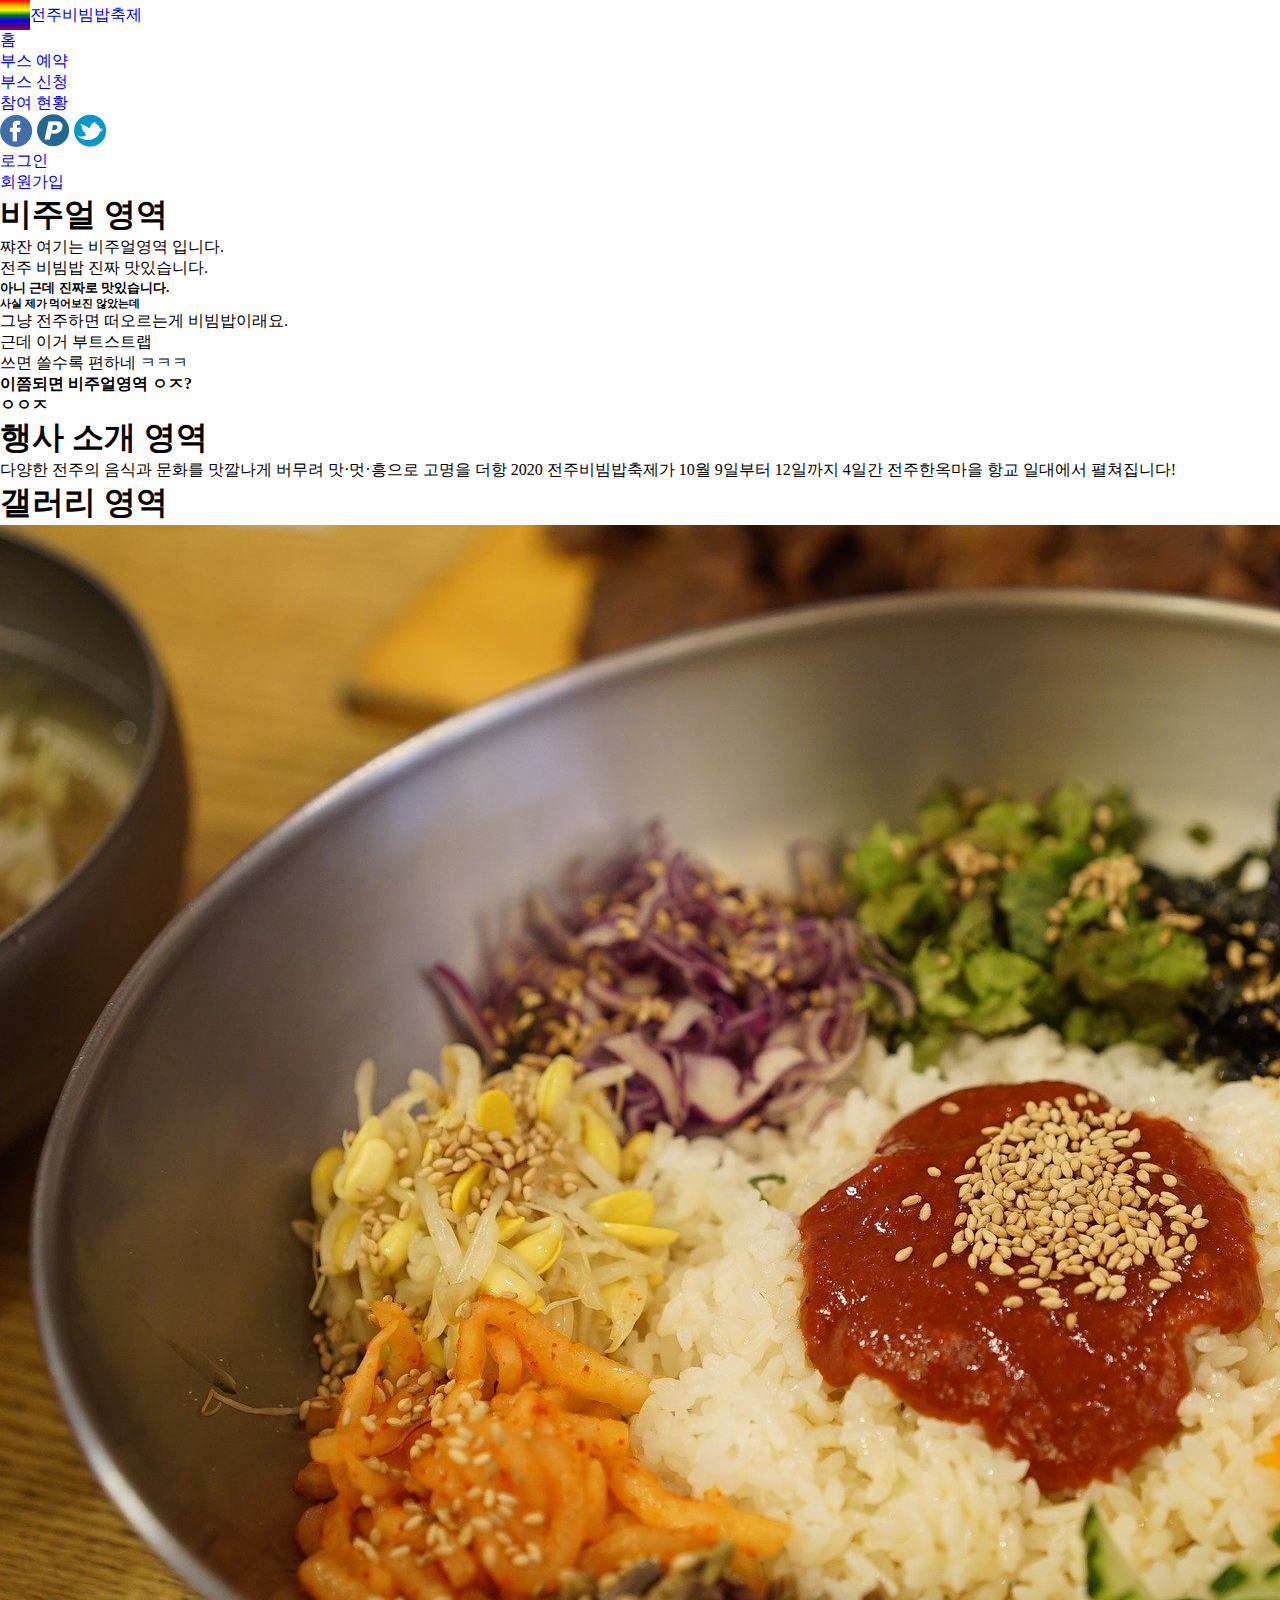
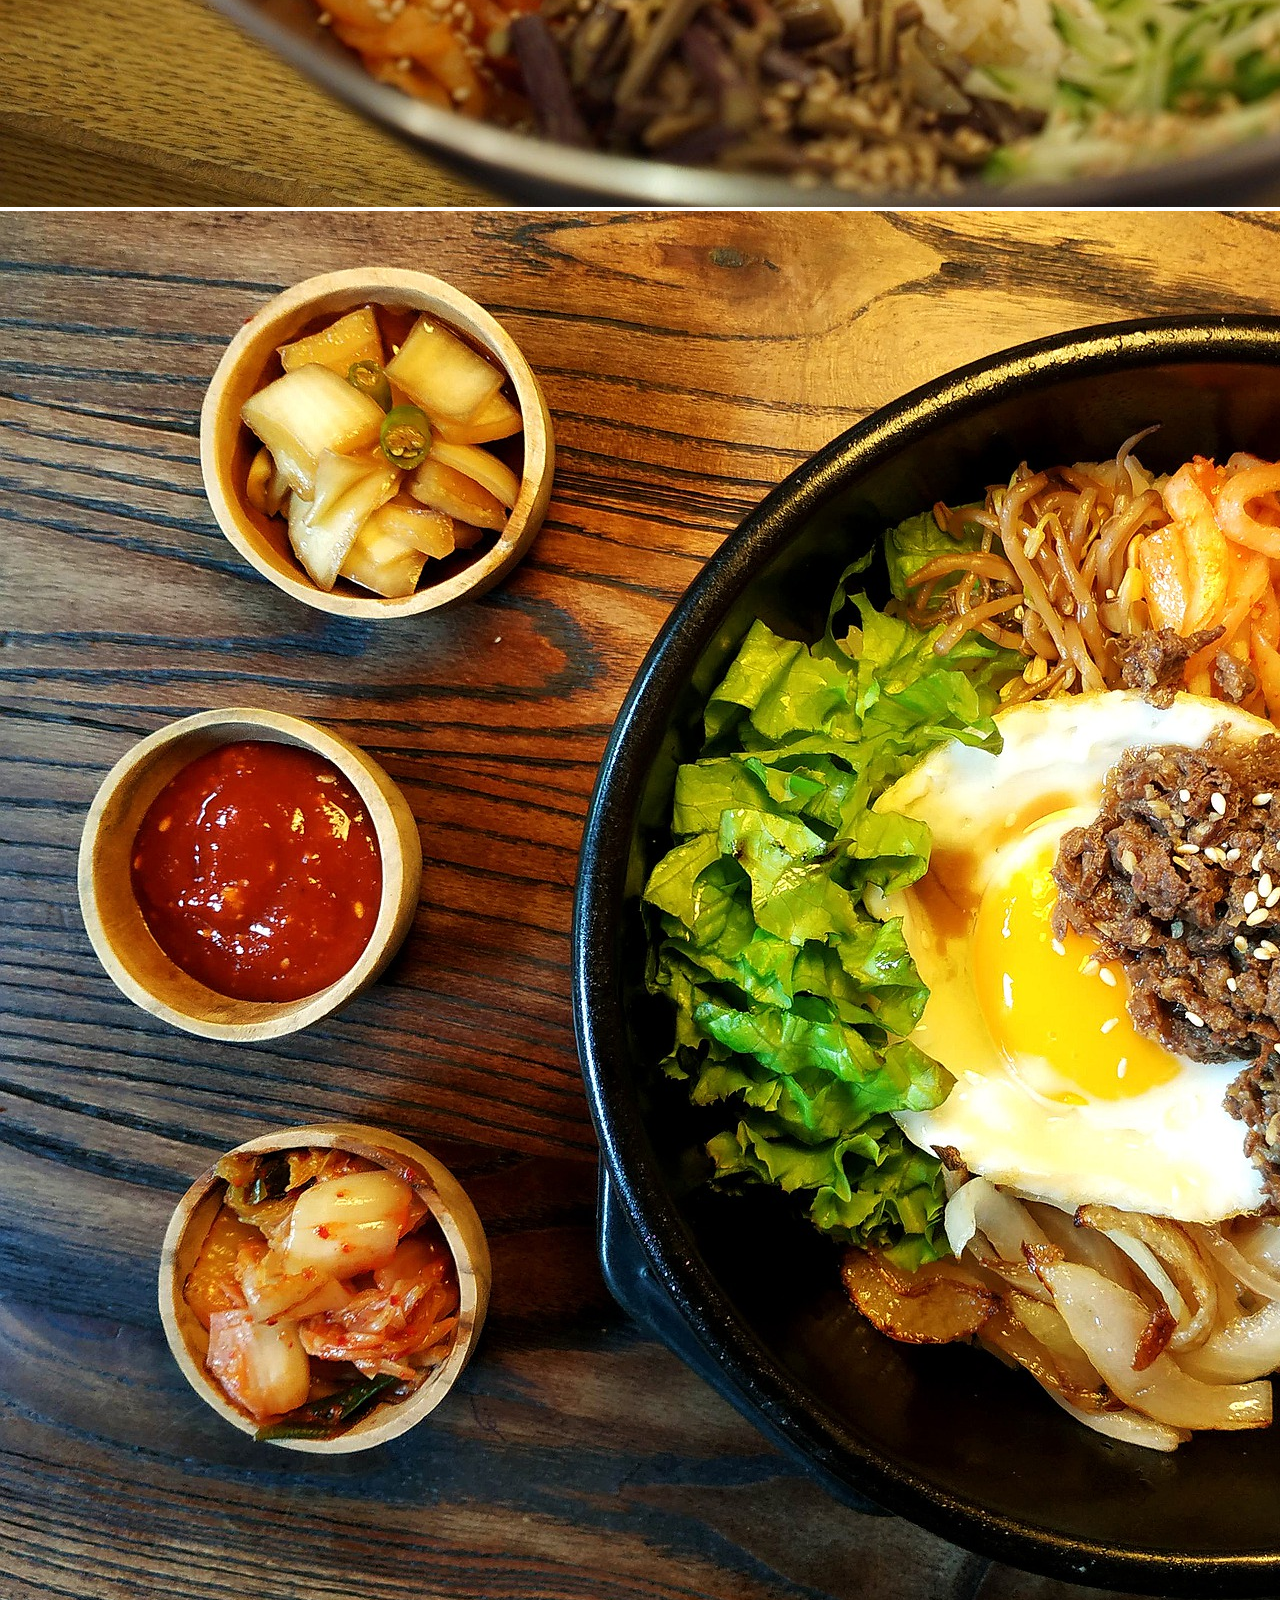
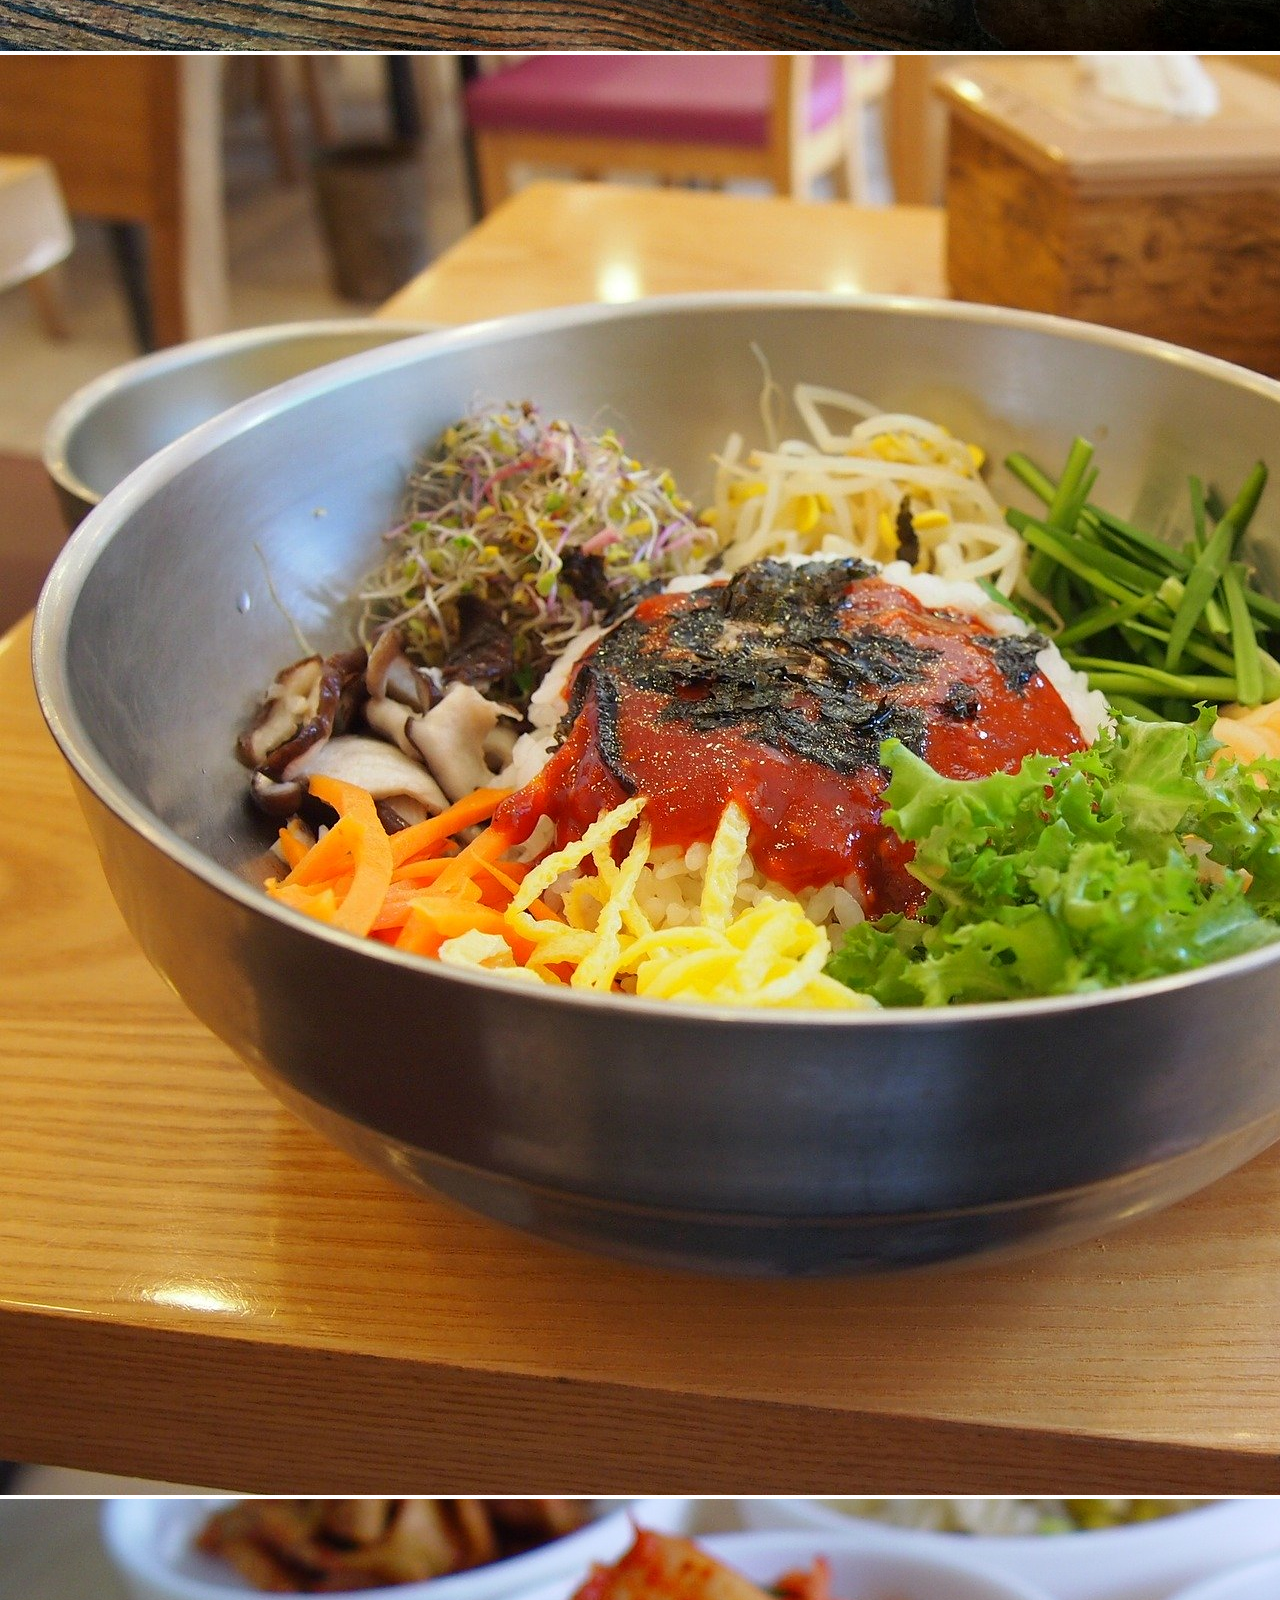
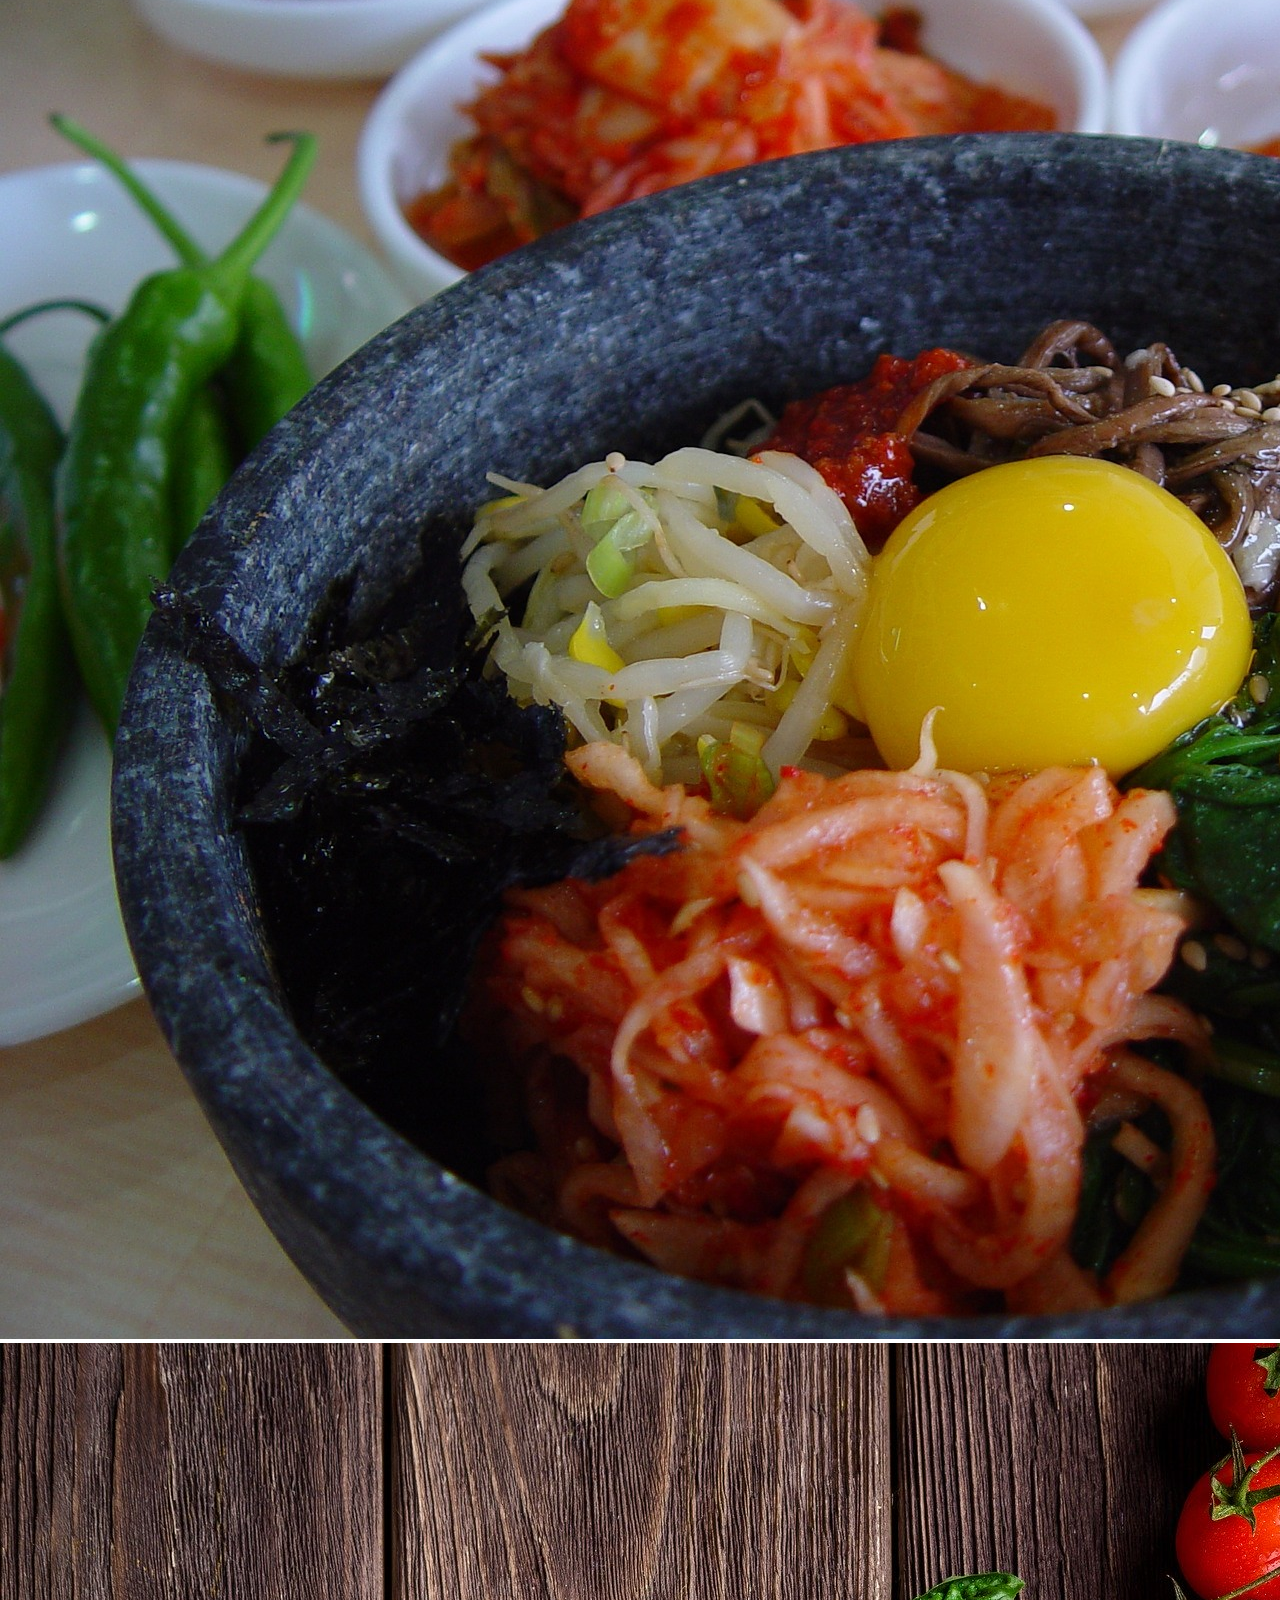
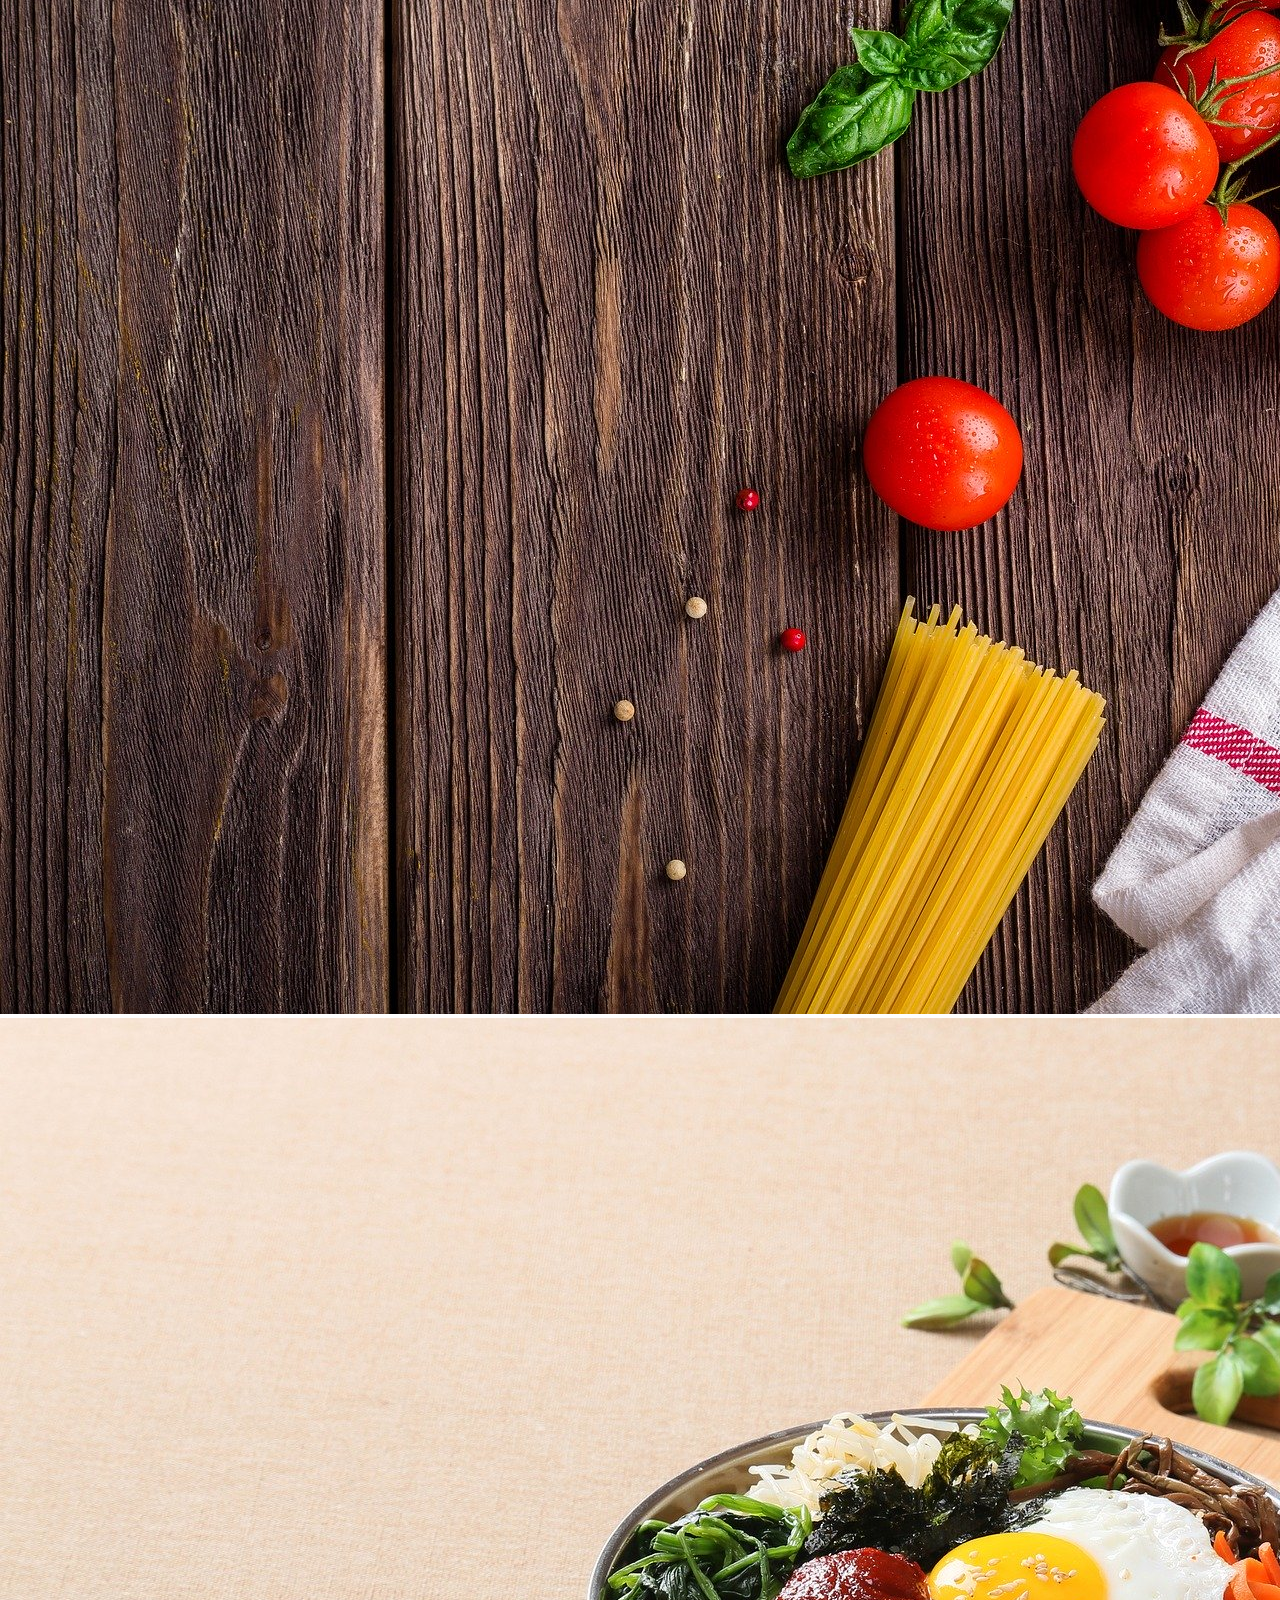
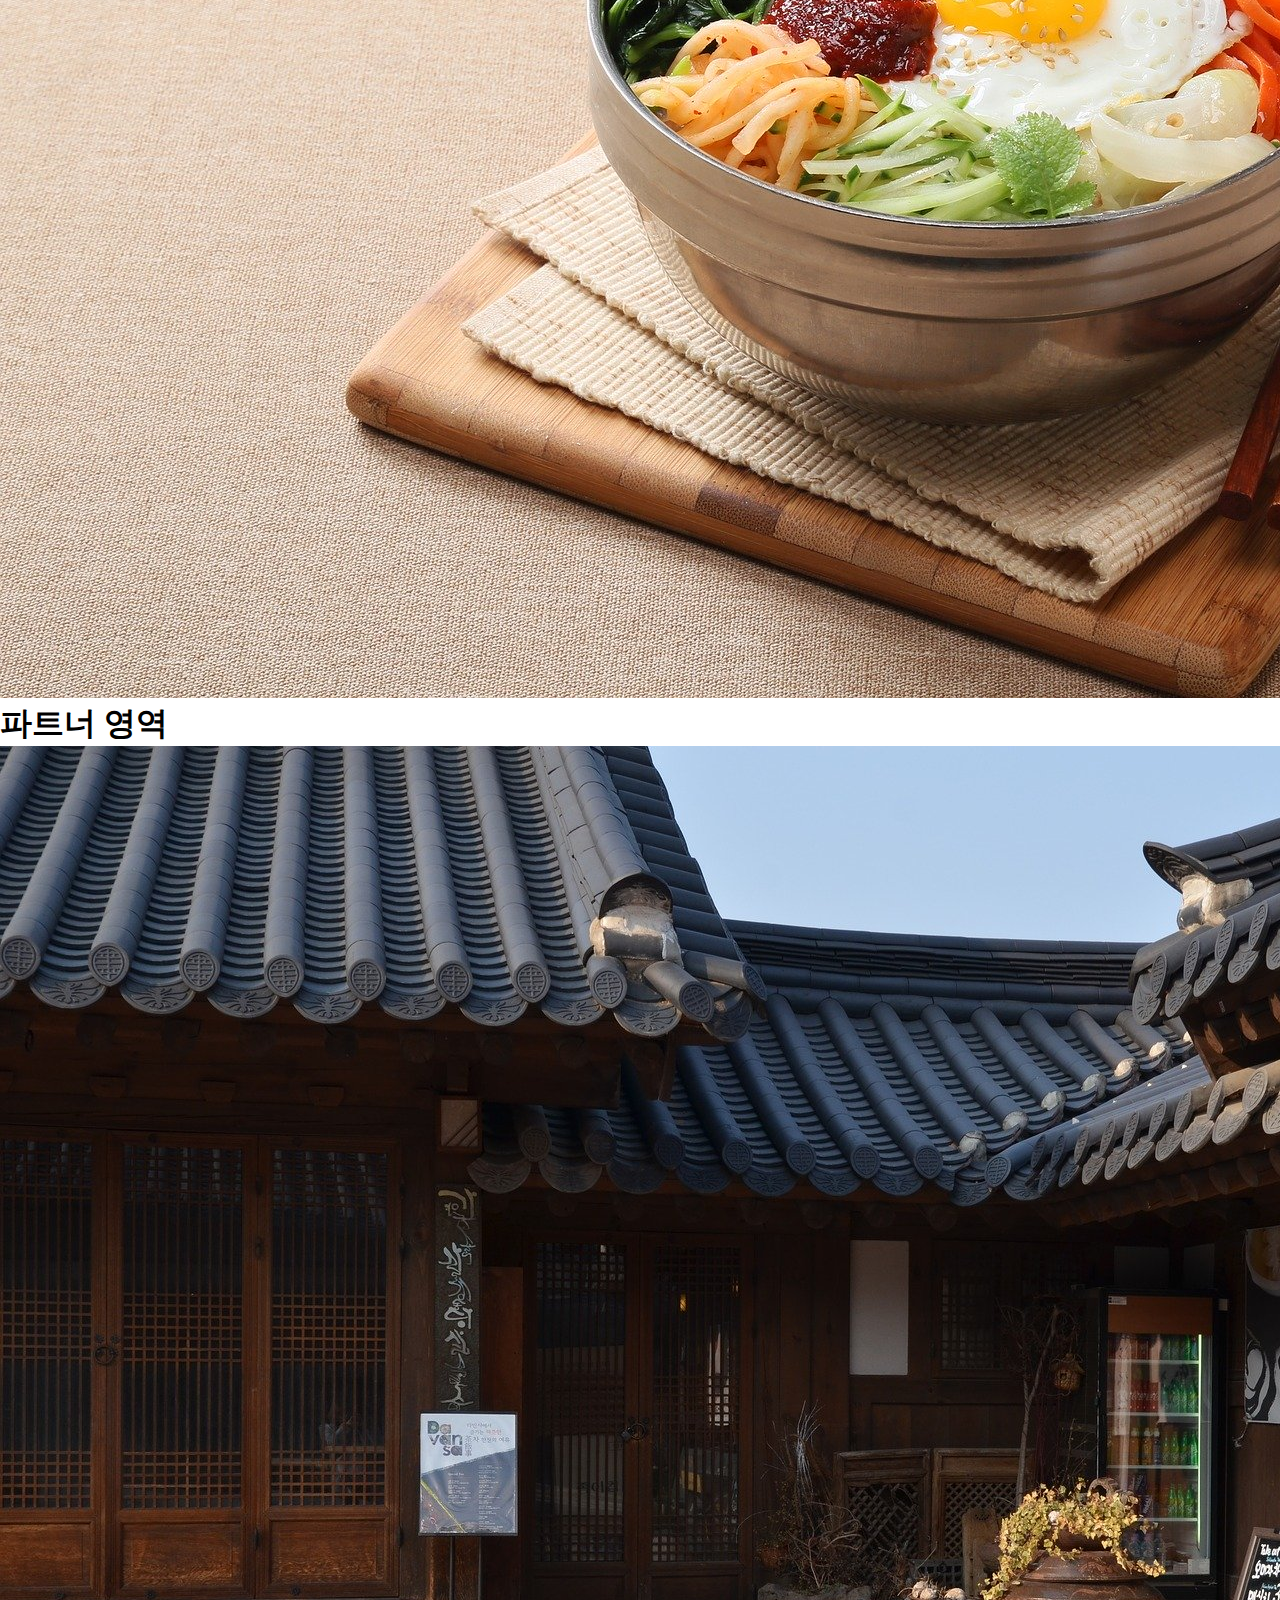
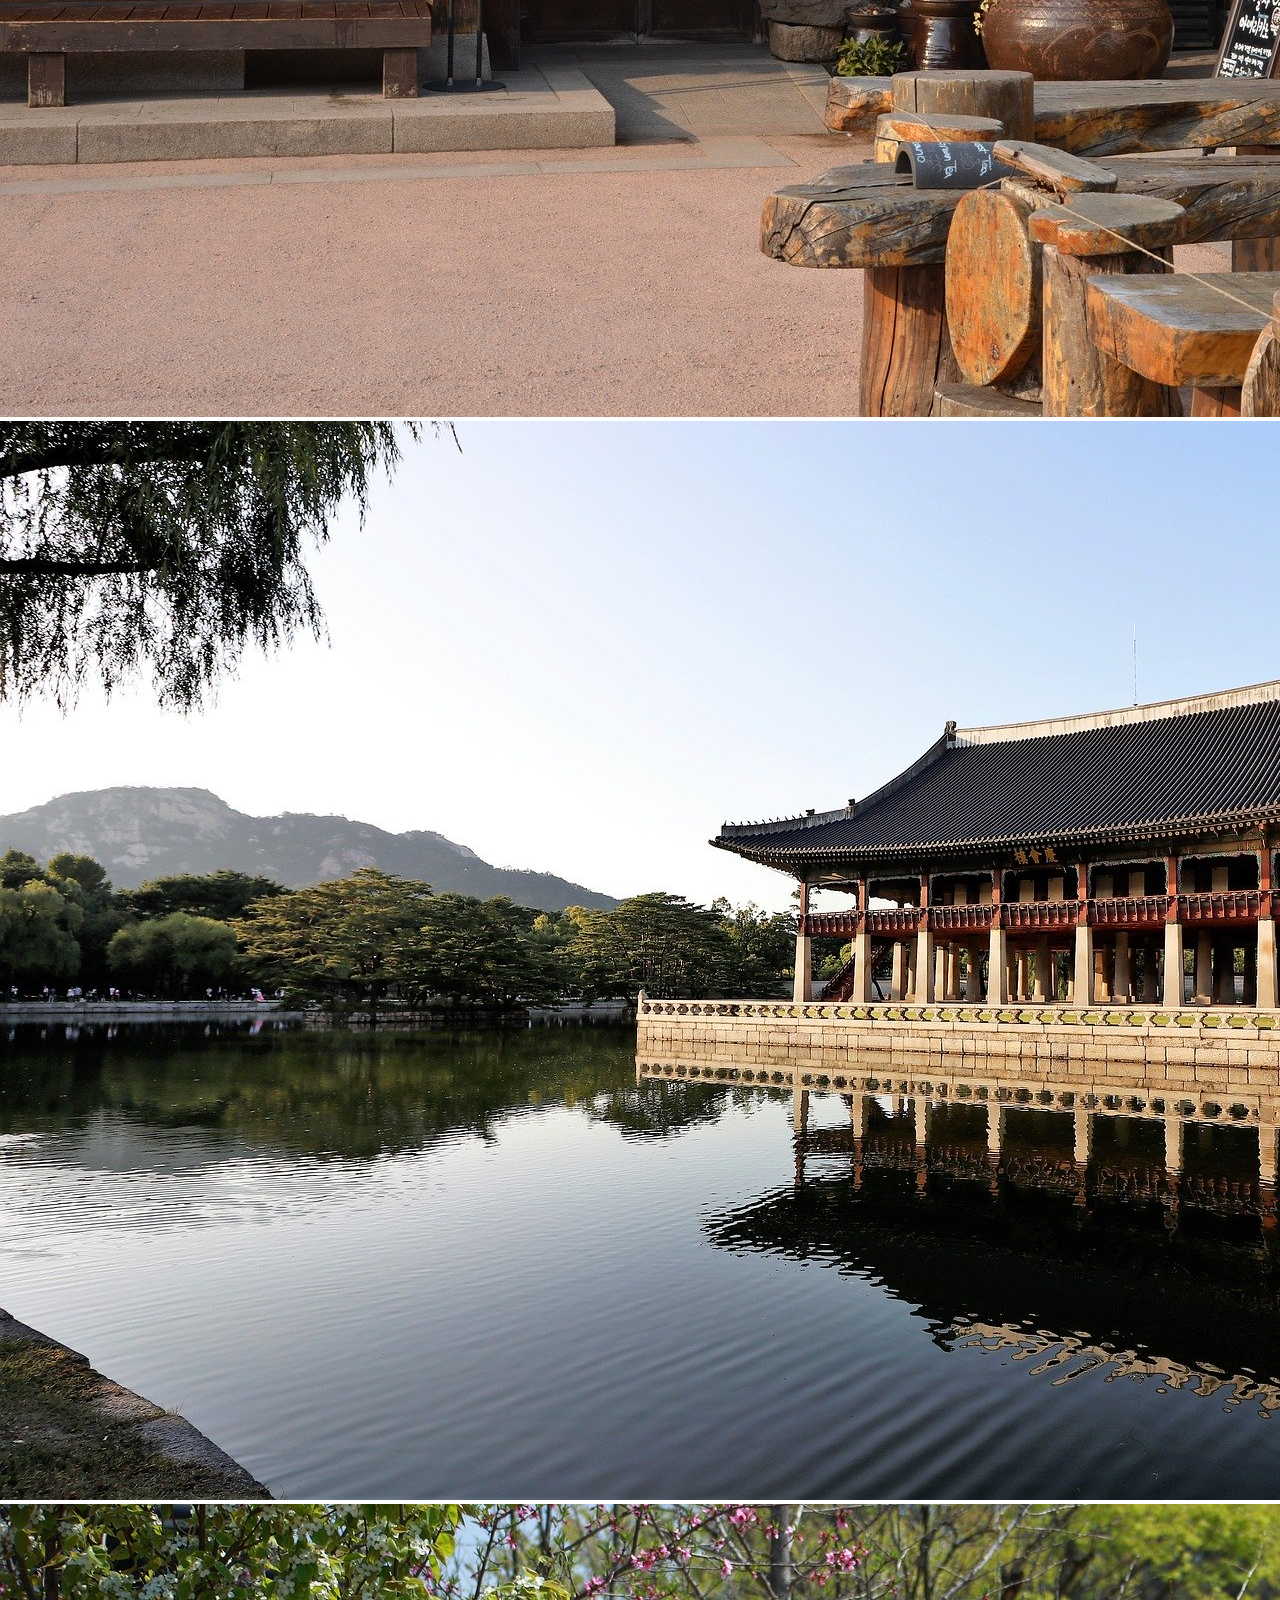
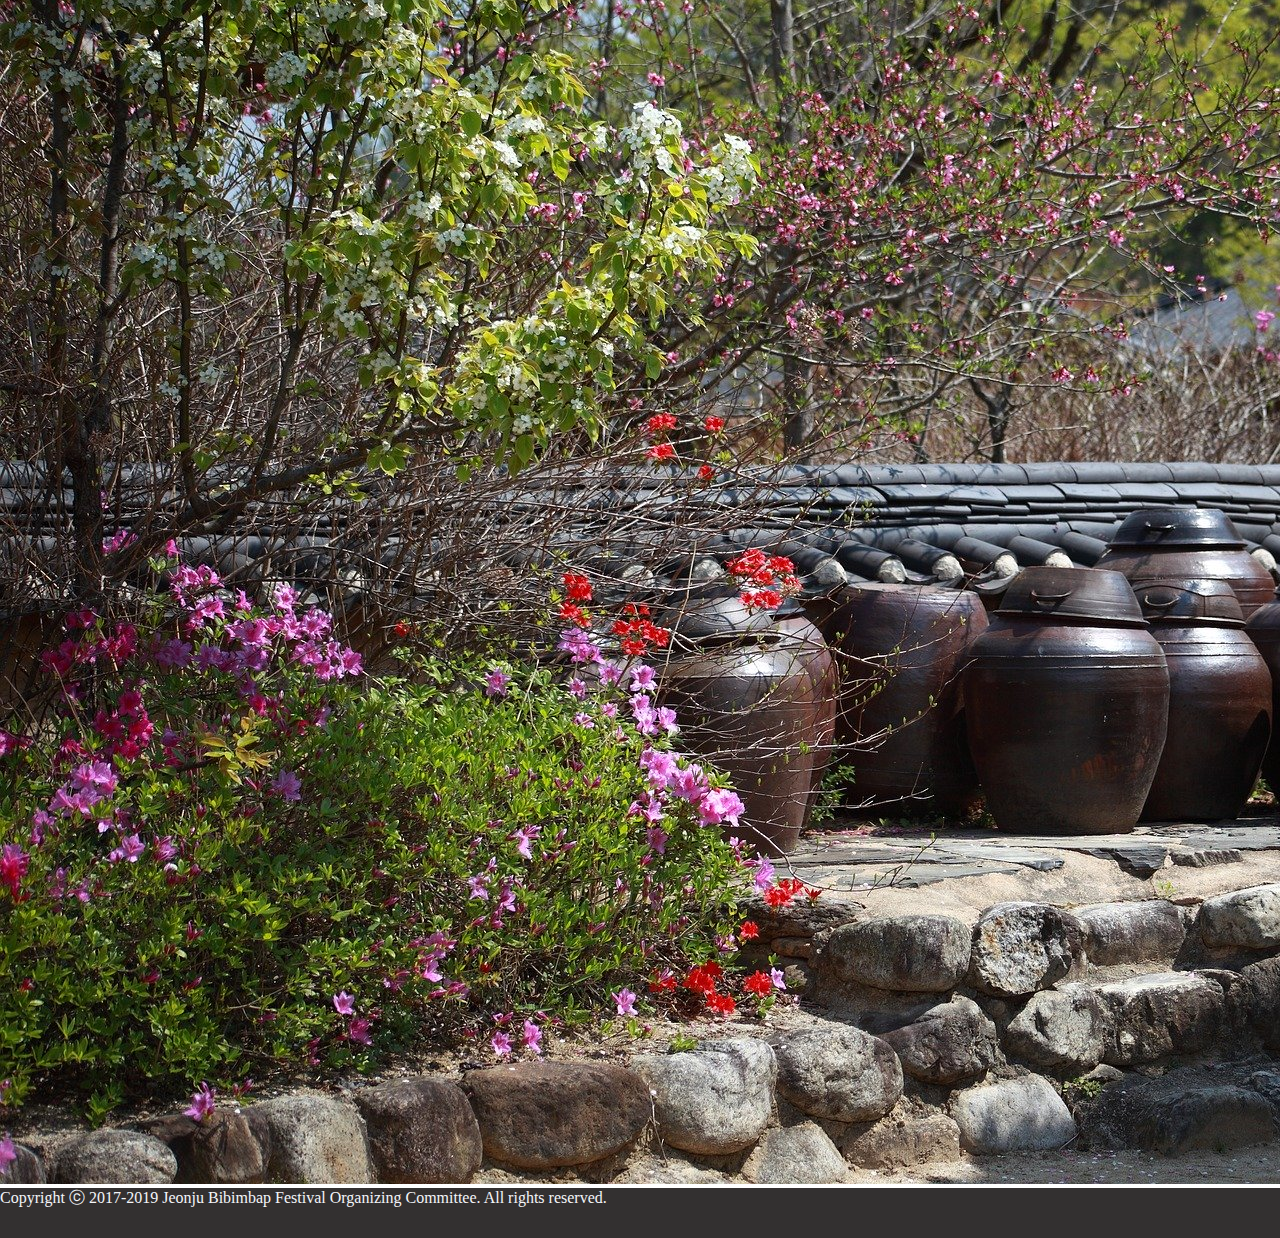
<file: index.html>
<!DOCTYPE html>
<html lang="ko">
<head>
	<meta charset="UTF-8">
	<title>경북 B 모듈</title>
	<link rel="stylesheet" href="https://stackpath.bootstrapcdn.com/bootstrap/4.5.0/css/bootstrap.min.css" integrity="sha384-9aIt2nRpC12Uk9gS9baDl411NQApFmC26EwAOH8WgZl5MYYxFfc+NcPb1dKGj7Sk" crossorigin="anonymous">
	<link rel="stylesheet" href="css/common.css">
</head>
<body>
	<!-- bootstrap container  -->
	<div class="container">
		<!-- header-nav (common) -->
		<nav class="navbar navbar-expand-lg navbar-light bg-light">
			<a class="navbar-brand logo" href="index.html">
				전주비빔밥축제
			</a>
			<div class="collapse navbar-collapse">
				<ul class="navbar-nav mr-auto">
					<li class="nav-item active">
						<a class="nav-link" href="index.html">홈</a>
					</li>
					<li class="nav-item">
						<a class="nav-link" href="booth_reserve.html">부스 예약</a>
					</li>
					<li class="nav-item">
						<a class="nav-link" href="booth_apply.html">부스 신청</a>
					</li>
					<li class="nav-item">
						<a class="nav-link" href="#">참여 현황</a>
					</li>
				</ul>
				<div class="navbar-nav mr-auto display-flex">
					<img src="imgs/Facebook.png" alt="img" title="img">
					<img src="imgs/PayPal.png" alt="img" title="img">
					<img src="imgs/Twitter.png" alt="img" title="img">
				</div>
			</div>

			<div class="navbar-nav ml-auto">
				<li class="nav-item">
					<a class="nav-link" href="login.html">로그인</a>
				</li>
				<li class="nav-item">
					<a class="nav-link" href="join.html">회원가입</a>
				</li>		
			</div>
		</nav>
		<!-- header-nav end -->

		<!-- visual section -->
		<section class="row mt-5" id="visual">
			<h1 class="col-12">비주얼 영역</h1>
			<p class="col-6">쨔잔 여기는 비주얼영역 입니다.</p>
			<p class="col-6">전주 비빔밥 진짜 맛있습니다.</p>
			<h5 class="col-12">아니 근데 진짜로 맛있습니다.</h5>
			<h6 class="col-12">사실 제가 먹어보진 않았는데</h6>
			<p class="col-4">그냥 전주하면 떠오르는게 비빔밥이래요.</p>
			<p class="col-4">근데 이거 부트스트랩</p>
			<p class="col-4">쓰면 쓸수록 편하네 ㅋㅋㅋ</p>
			<h4 class="col-6">이쯤되면 비주얼영역 ㅇㅈ?</h4>
			<h4 class="col-6">ㅇㅇㅈ</h4>
		</section>
		<!-- visual section end -->

		<!-- event section -->
		<section id="event" class="row mt-5">
			<h1 class="col-12">행사 소개 영역</h1>
			<p class="col-12">다양한 전주의 음식과 문화를
				맛깔나게 버무려 맛·멋·흥으로 고명을 더항
				2020 전주비빔밥축제가 10월 9일부터 12일까지
			4일간 전주한옥마을 항교 일대에서 펼쳐집니다!</p>
		</section>

		<!-- event section end -->

		<!-- galary section -->

		<section id="galary" class="row mt-5">
			<h1 class="col-12">갤러리 영역</h1>
			<img src="imgs/img1.jpg" alt="img" class="col-4" title="img">
			<img src="imgs/img2.jpg" alt="img" class="col-4" title="img">
			<img src="imgs/img3.jpg" alt="img" class="col-4" title="img">
			<img src="imgs/img4.jpg" alt="img" class="col-4" title="img">
			<img src="imgs/img5.jpg" alt="img" class="col-4" title="img">
			<img src="imgs/img6.jpg" alt="img" class="col-4" title="img">
		</section>

		<!-- galary end -->

		<!-- partner section -->

		<section id="partner" class="row mt-5">
			<h1 class="col-12">파트너 영역</h1>
			<img src="imgs/img7.jpg" alt="img" class="col-4" title="img">
			<img src="imgs/img8.jpg" alt="img" class="col-4" title="img">
			<img src="imgs/img9.jpg" alt="img" class="col-4" title="img">	
		</section>
		<!-- partner section end -->

		<!-- footer -->
		<footer class="row mt-5 display-flex justify-content-center align-items-center">
			<!-- copyright text -->
			Copyright ⓒ 2017-2019 Jeonju Bibimbap Festival Organizing Committee. All rights reserved. 
			<!-- copyright text end -->
		</footer>
		<!-- footer end -->
	</div>
	<!-- bootstrap container end  -->
</body>
</html>
</file>
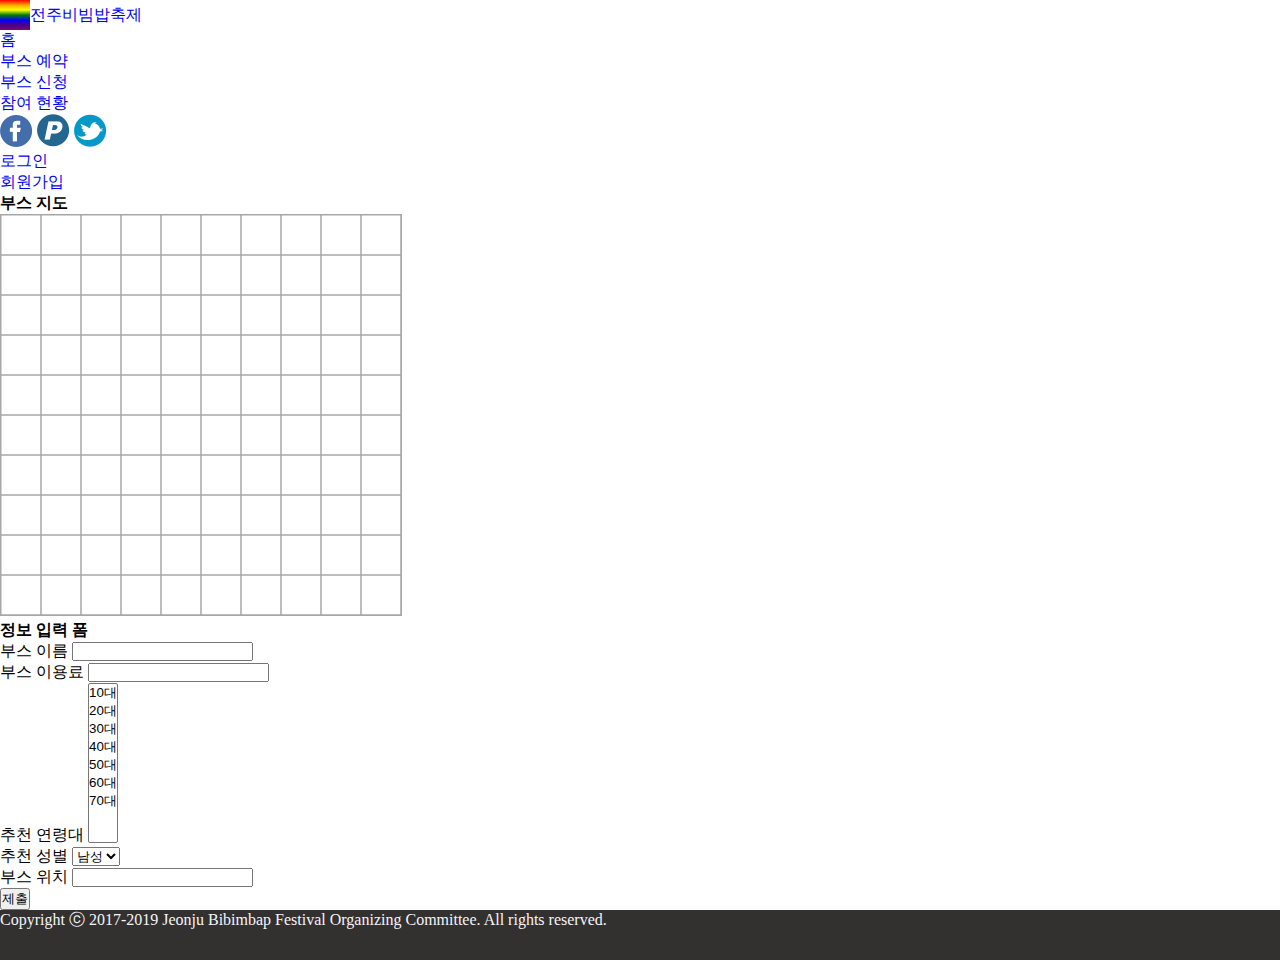
<file: booth_apply.html>
<!DOCTYPE html>
<html lang="ko">
<head>
	<meta charset="UTF-8">
	<title>경북 B 모듈</title>
	<link rel="stylesheet" href="https://stackpath.bootstrapcdn.com/bootstrap/4.5.0/css/bootstrap.min.css" integrity="sha384-9aIt2nRpC12Uk9gS9baDl411NQApFmC26EwAOH8WgZl5MYYxFfc+NcPb1dKGj7Sk" crossorigin="anonymous">
	<link rel="stylesheet" href="css/common.css">
	<script src="js/BoothApplyApp.js"></script>
</head>
<body>
	<!-- bootstrap container  -->
	<div class="container">
		<nav class="navbar navbar-expand-lg navbar-light bg-light">
			<a class="navbar-brand logo" href="index.html">
				전주비빔밥축제
			</a>
			<div class="collapse navbar-collapse">
				<ul class="navbar-nav mr-auto">
					<li class="nav-item">
						<a class="nav-link" href="index.html">홈</a>
					</li>
					<li class="nav-item">
						<a class="nav-link" href="booth_reserve.html">부스 예약</a>
					</li>
					<li class="nav-item active">
						<a class="nav-link" href="booth_apply.html">부스 신청</a>
					</li>
					<li class="nav-item">
						<a class="nav-link" href="#">참여 현황</a>
					</li>
				</ul>
				<div class="navbar-nav mr-auto display-flex">
					<img src="imgs/Facebook.png" alt="img" title="img">
					<img src="imgs/PayPal.png" alt="img" title="img">
					<img src="imgs/Twitter.png" alt="img" title="img">
				</div>
			</div>

			<div class="navbar-nav ml-auto">
				<li class="nav-item">
					<a class="nav-link" href="login.html">로그인</a>
				</li>
				<li class="nav-item">
					<a class="nav-link" href="join.html">회원가입</a>
				</li>		
			</div>
		</nav>
		

		<div class="row">
			<div class="col-6 mt-5">
				<h4>부스 지도</h4>
				<canvas width="400" height="400" id="map"></canvas>
			</div>
			<div class="col-6 mt-5">
				<form method="POST" onsubmit="return false;">
					<h4>정보 입력 폼</h4>
					<div class="form-group">
						<label for="info_name">부스 이름</label>
						<input type="text" class="form-control" id="info_name">
					</div>
					<div class="form-group">
						<label for="info_price">부스 이용료</label>
						<input type="number" class="form-control" id="info_price">
					</div>
					<div class="form-group">
						<label for="info_age">추천 연령대</label>
						<select multiple class="form-control" id="info_age" style="height: 160px;">
							<option value="10">10대</option>
							<option value="20">20대</option>
							<option value="30">30대</option>
							<option value="40">40대</option>
							<option value="50">50대</option>
							<option value="60">60대</option>
							<option value="70">70대</option>
						</select>
					</div>
					<div class="form-group">
						<label for="info_gender">추천 성별</label>
						<select class="form-control" id="info_gender">
							<option value="male">남성</option>
							<option value="female">여성</option>
						</select>
					</div>
					<div class="form-group">
						<label for="info_locate">부스 위치</label>
						<input type="text" class="form-control" id="info_locate" readonly>
					</div>
					<button type="submit" class="btn btn-primary">제출</button>
				</form>
			</div>
		</div>


		<footer class="row mt-5 display-flex justify-content-center align-items-center">
			Copyright ⓒ 2017-2019 Jeonju Bibimbap Festival Organizing Committee. All rights reserved. 
		</footer>
	</div>
</body>
</html>
</file>
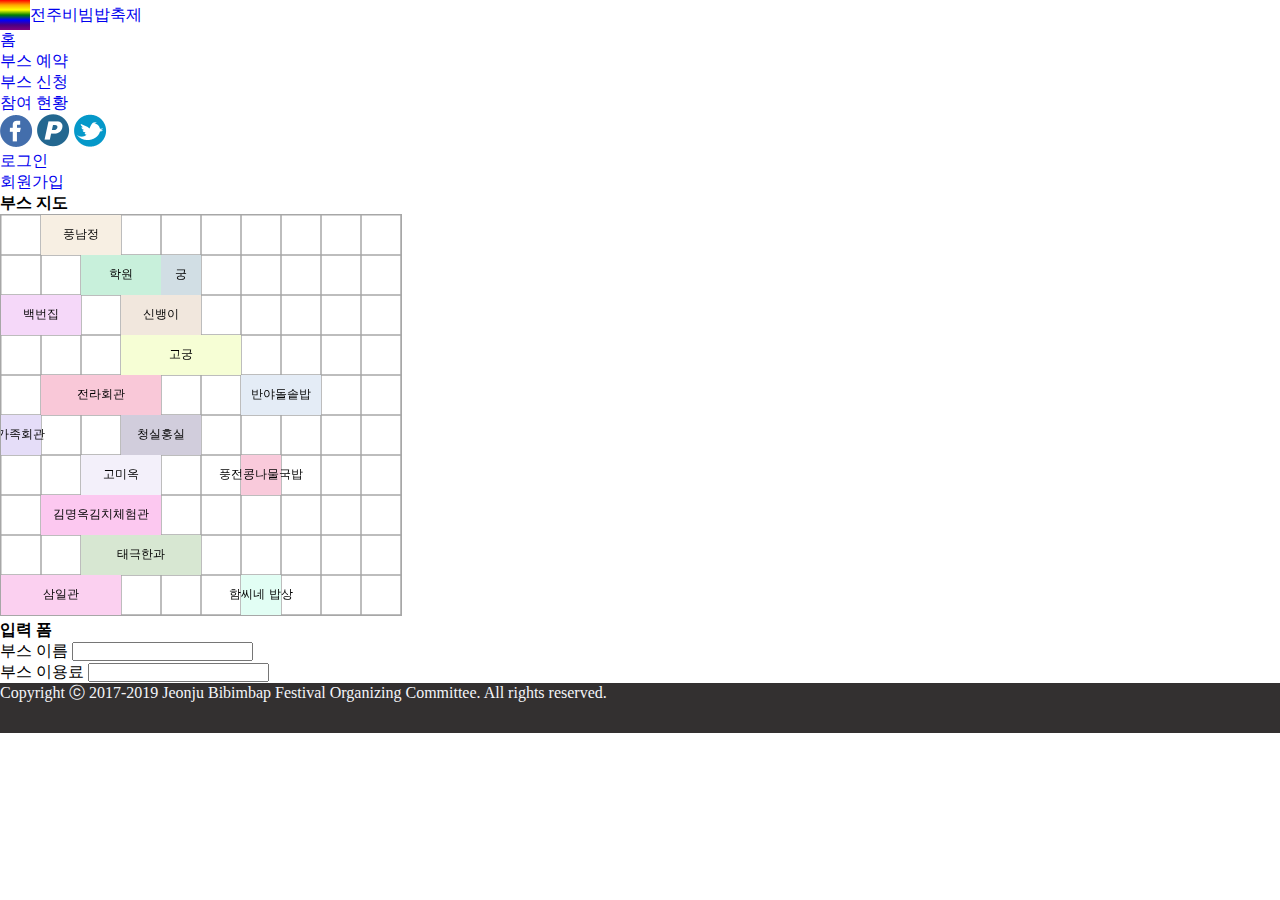
<file: booth_reserve.html>
<!DOCTYPE html>
<html lang="ko">
<head>
	<meta charset="UTF-8">
	<title>경북 B 모듈</title>
	<link rel="stylesheet" href="https://stackpath.bootstrapcdn.com/bootstrap/4.5.0/css/bootstrap.min.css" integrity="sha384-9aIt2nRpC12Uk9gS9baDl411NQApFmC26EwAOH8WgZl5MYYxFfc+NcPb1dKGj7Sk" crossorigin="anonymous">
	<link rel="stylesheet" href="css/common.css">
	<script src="js/BoothReserveApp.js"></script>
</head>
<body>
	<!-- bootstrap container  -->
	<div class="container">
		<nav class="navbar navbar-expand-lg navbar-light bg-light">
			<a class="navbar-brand logo" href="index.html">
				전주비빔밥축제
			</a>
			<div class="collapse navbar-collapse">
				<ul class="navbar-nav mr-auto">
					<li class="nav-item">
						<a class="nav-link" href="index.html">홈</a>
					</li>
					<li class="nav-item active">
						<a class="nav-link" href="booth_reserve.html">부스 예약</a>
					</li>
					<li class="nav-item">
						<a class="nav-link" href="booth_apply.html">부스 신청</a>
					</li>
					<li class="nav-item">
						<a class="nav-link" href="#">참여 현황</a>
					</li>
				</ul>
				<div class="navbar-nav mr-auto display-flex">
					<img src="imgs/Facebook.png" alt="img" title="img">
					<img src="imgs/PayPal.png" alt="img" title="img">
					<img src="imgs/Twitter.png" alt="img" title="img">
				</div>
			</div>

			<div class="navbar-nav ml-auto">
				<li class="nav-item">
					<a class="nav-link" href="login.html">로그인</a>
				</li>
				<li class="nav-item">
					<a class="nav-link" href="join.html">회원가입</a>
				</li>		
			</div>
		</nav>
		

		<div class="row">
			<div class="col-6 mt-5">
				<h4>부스 지도</h4>
				<canvas width="400" height="400" id="map"></canvas>
			</div>
			<div class="col-6 mt-5">
				<form method="POST" onsubmit="return false;">
					<h4>입력 폼</h4>
					<div class="form-group">
						<label for="info_name">부스 이름</label>
						<input type="text" class="form-control" id="info_name" readonly>
					</div>
					<div class="form-group">
						<label for="info_price">부스 이용료</label>
						<input type="text" class="form-control" id="info_price" readonly>
					</div>
				</form>
			</div>
		</div>


		<footer class="row mt-5 display-flex justify-content-center align-items-center">
			Copyright ⓒ 2017-2019 Jeonju Bibimbap Festival Organizing Committee. All rights reserved. 
		</footer>
	</div>
</body>
</html>
</file>
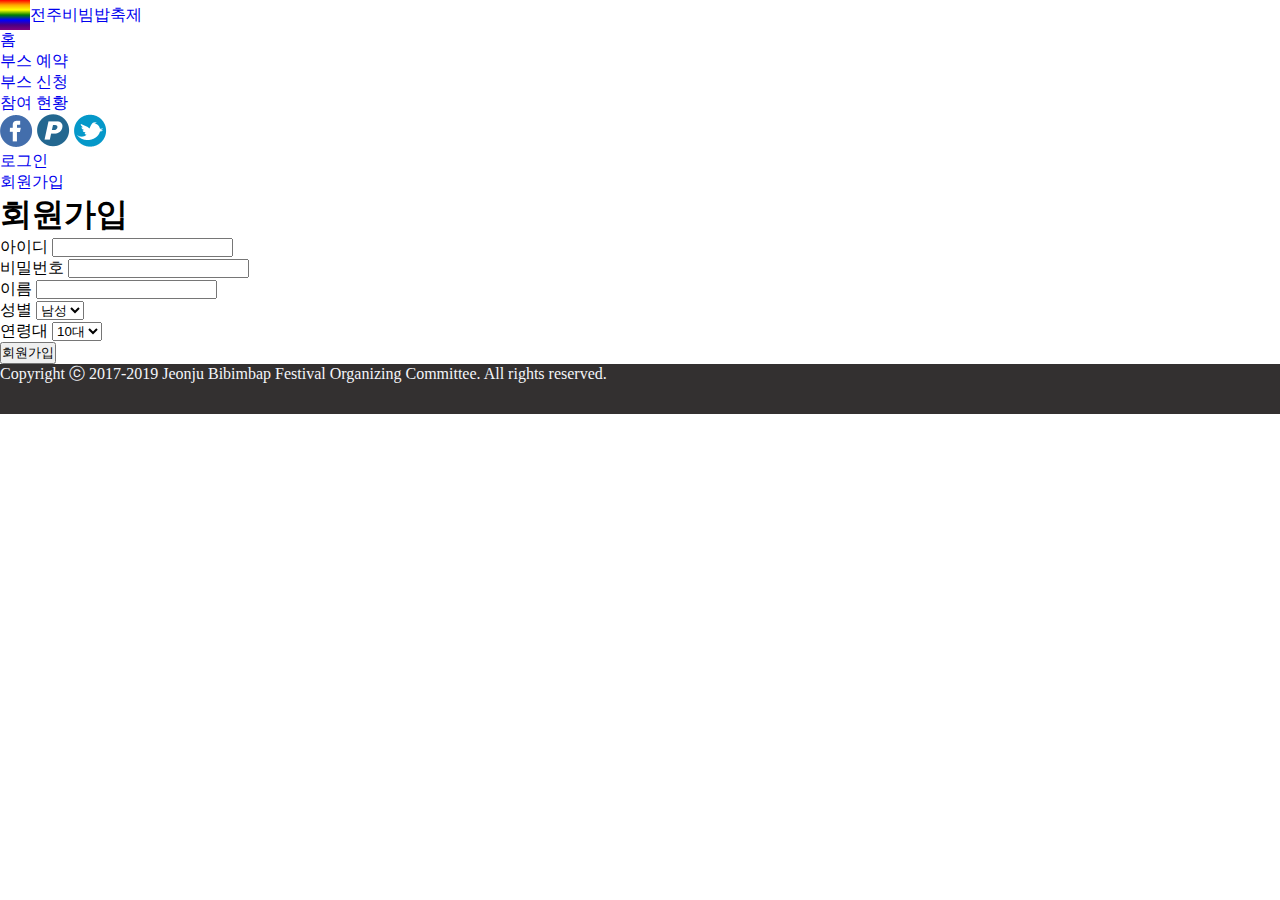
<file: join.html>
<!DOCTYPE html>
<html lang="ko">
<head>
	<meta charset="UTF-8">
	<title>경북 A 모듈</title>
	<link rel="stylesheet" href="https://stackpath.bootstrapcdn.com/bootstrap/4.5.0/css/bootstrap.min.css" integrity="sha384-9aIt2nRpC12Uk9gS9baDl411NQApFmC26EwAOH8WgZl5MYYxFfc+NcPb1dKGj7Sk" crossorigin="anonymous">
	<link rel="stylesheet" href="css/common.css">
</head>
<body>
	<div class="container">
		<nav class="navbar navbar-expand-lg navbar-light bg-light">
			<a class="navbar-brand logo" href="index.html">
				전주비빔밥축제
			</a>
			<div class="collapse navbar-collapse">
				<ul class="navbar-nav mr-auto">
					<li class="nav-item">
						<a class="nav-link" href="index.html">홈</a>
					</li>
					<li class="nav-item">
						<a class="nav-link" href="booth_reserve.html">부스 예약</a>
					</li>
					<li class="nav-item">
						<a class="nav-link" href="booth_apply.html">부스 신청</a>
					</li>
					<li class="nav-item">
						<a class="nav-link" href="#">참여 현황</a>
					</li>
				</ul>
				<div class="navbar-nav mr-auto display-flex">
					<img src="imgs/Facebook.png" alt="img" title="img">
					<img src="imgs/PayPal.png" alt="img" title="img">
					<img src="imgs/Twitter.png" alt="img" title="img">
				</div>
			</div>

			<div class="navbar-nav ml-auto">
				<li class="nav-item">
					<a class="nav-link" href="login.html">로그인</a>
				</li>
				<li class="nav-item active">
					<a class="nav-link" href="join.html">회원가입</a>
				</li>		
			</div>
		</nav>

		<h1 class="mt-5">회원가입</h1>
		<form method="POST" onsubmit="return false;">
			<div class="form-group">
				<label for="join_id">아이디</label>
				<input type="text" class="form-control" id="join_id">
			</div>
			<div class="form-group">
				<label for="join_owd">비밀번호</label>
				<input type="password" class="form-control" id="join_owd">
			</div>
			<div class="form-group">
				<label for="join_name">이름</label>
				<input type="text" class="form-control" id="join_name">
			</div>
			<div class="form-group">
				<label for="join_gender">성별</label>
				<select class="form-control" id="join_gender">
					<option value="male">남성</option>
					<option value="female">여성</option>
				</select>
			</div>
			<div class="form-group">
				<label for="join_age">연령대</label>
				<select class="form-control" id="join_age">
					<option value="10">10대</option>
					<option value="20">20대</option>
					<option value="30">30대</option>
					<option value="40">40대</option>
					<option value="50">50대</option>
					<option value="60">60대</option>
					<option value="70">70대</option>
				</select>
			</div>
			<button type="submit" class="btn btn-primary">회원가입</button>
		</form>

		<footer class="row mt-5 display-flex justify-content-center align-items-center">
			Copyright ⓒ 2017-2019 Jeonju Bibimbap Festival Organizing Committee. All rights reserved. 
		</footer>
	</div>
</body>
</html>
</file>
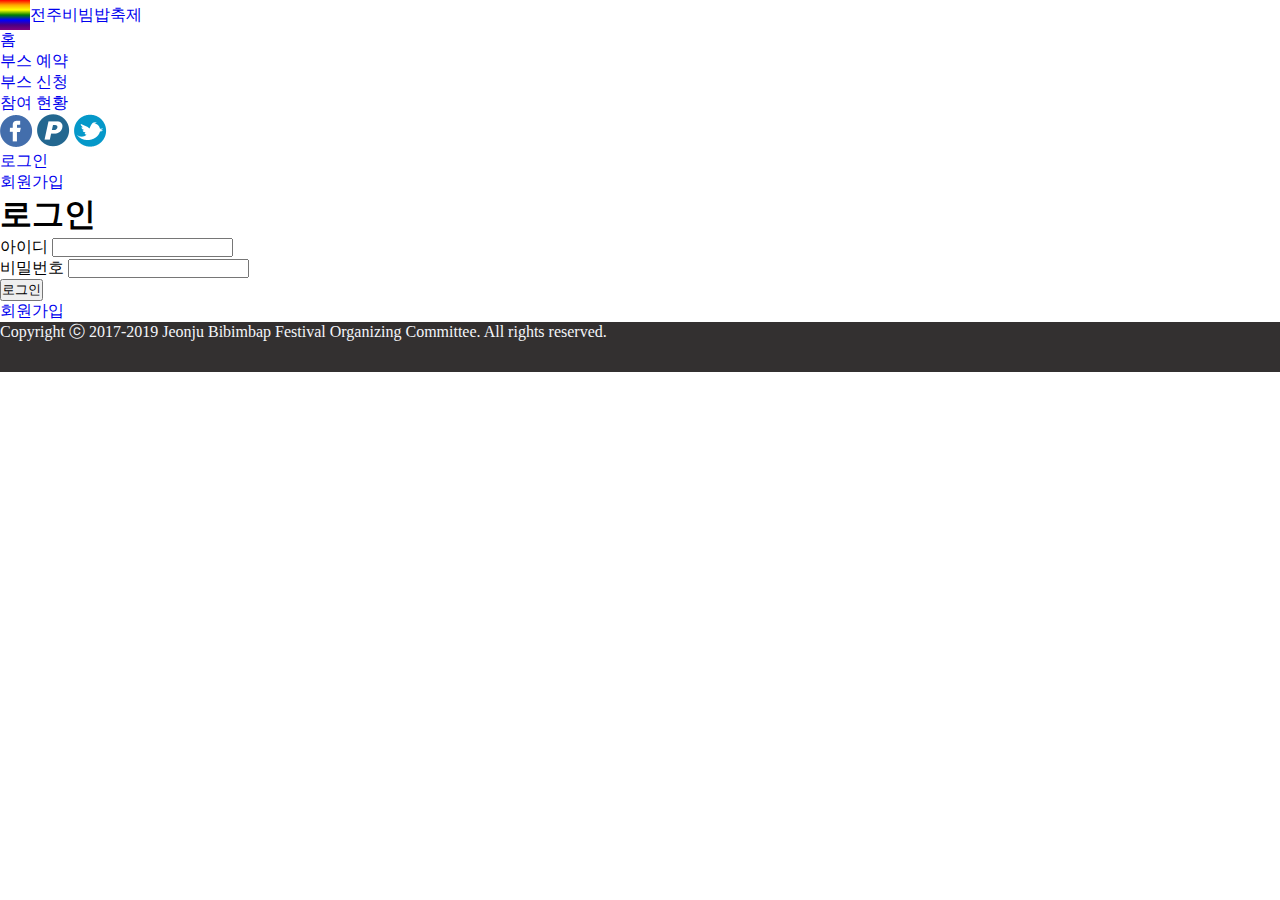
<file: login.html>
<!DOCTYPE html>
<html lang="ko">
<head>
	<meta charset="UTF-8">
	<title>경북 A 모듈</title>
	<link rel="stylesheet" href="https://stackpath.bootstrapcdn.com/bootstrap/4.5.0/css/bootstrap.min.css" integrity="sha384-9aIt2nRpC12Uk9gS9baDl411NQApFmC26EwAOH8WgZl5MYYxFfc+NcPb1dKGj7Sk" crossorigin="anonymous">
	<link rel="stylesheet" href="css/common.css">
</head>
<body>
	<div class="container">
		<nav class="navbar navbar-expand-lg navbar-light bg-light">
			<a class="navbar-brand logo" href="index.html">
				전주비빔밥축제
			</a>
			<div class="collapse navbar-collapse">
				<ul class="navbar-nav mr-auto">
					<li class="nav-item">
						<a class="nav-link" href="index.html">홈</a>
					</li>
					<li class="nav-item">
						<a class="nav-link" href="booth_reserve.html">부스 예약</a>
					</li>
					<li class="nav-item">
						<a class="nav-link" href="booth_apply.html">부스 신청</a>
					</li>
					<li class="nav-item">
						<a class="nav-link" href="#">참여 현황</a>
					</li>
				</ul>
				<div class="navbar-nav mr-auto display-flex">
					<img src="imgs/Facebook.png" alt="img" title="img">
					<img src="imgs/PayPal.png" alt="img" title="img">
					<img src="imgs/Twitter.png" alt="img" title="img">
				</div>
			</div>

			<div class="navbar-nav ml-auto">
				<li class="nav-item active">
					<a class="nav-link" href="login.html">로그인</a>
				</li>
				<li class="nav-item">
					<a class="nav-link" href="join.html">회원가입</a>
				</li>		
			</div>
		</nav>

		<h1 class="mt-5">로그인</h1>
		<form method="POST" onsubmit="return false;">
			<div class="form-group">
				<label for="login_id">아이디</label>
				<input type="text" class="form-control" id="login_id">
			</div>
			<div class="form-group">
				<label for="login_pwd">비밀번호</label>
				<input type="password" class="form-control" id="login_pwd">
			</div>
			<button type="submit" class="btn btn-primary">로그인</button>
		</form>
			
		<a href="join.html" class="btn btn-info mt-4">회원가입</a>

		<footer class="row mt-5 display-flex justify-content-center align-items-center">
			Copyright ⓒ 2017-2019 Jeonju Bibimbap Festival Organizing Committee. All rights reserved. 
		</footer>
	</div>
</body>
</html>
</file>
<file: css/common.css>
/* css init */
@charset "UTF-8";

* {
	margin: 0;
	padding: 0;
	box-sizing: border-box;
}

a {
	text-decoration:none; 
}

li {
	list-style: none;
}

/* css init end */


/* header and nav */
.logo {
	display: flex;
	align-items: center;
}

.logo::before {
	content: '';
	width: 30px;
	height: 30px;
	background-image: linear-gradient(to bottom,red,orange,yellow,green,blue,indigo,purple);
	display: block;
}

/* header and nav end */


/* footer */
footer {
	background-color: #333030;
	color: #f4f5f9;
	height: 50px;
}

/*footer end*/


/* 480px */
.collapse {
	display: block !important;
}

/* 480px end */

/* works on booth.html */

#map {
	border:1px solid #a7a7a7;
}

/* #map : code for B_Module */

.map_a {
	width: 400px;
	height: 400px;
	border:1px solid #a7a7a7;
	display: grid;
	grid-template-columns: repeat(10,1fr);
	grid-template-rows: repeat(10,1fr);
}

.map_a > div {
	border:1px solid #ddd;
}

/* works on booth.html end
</file>
